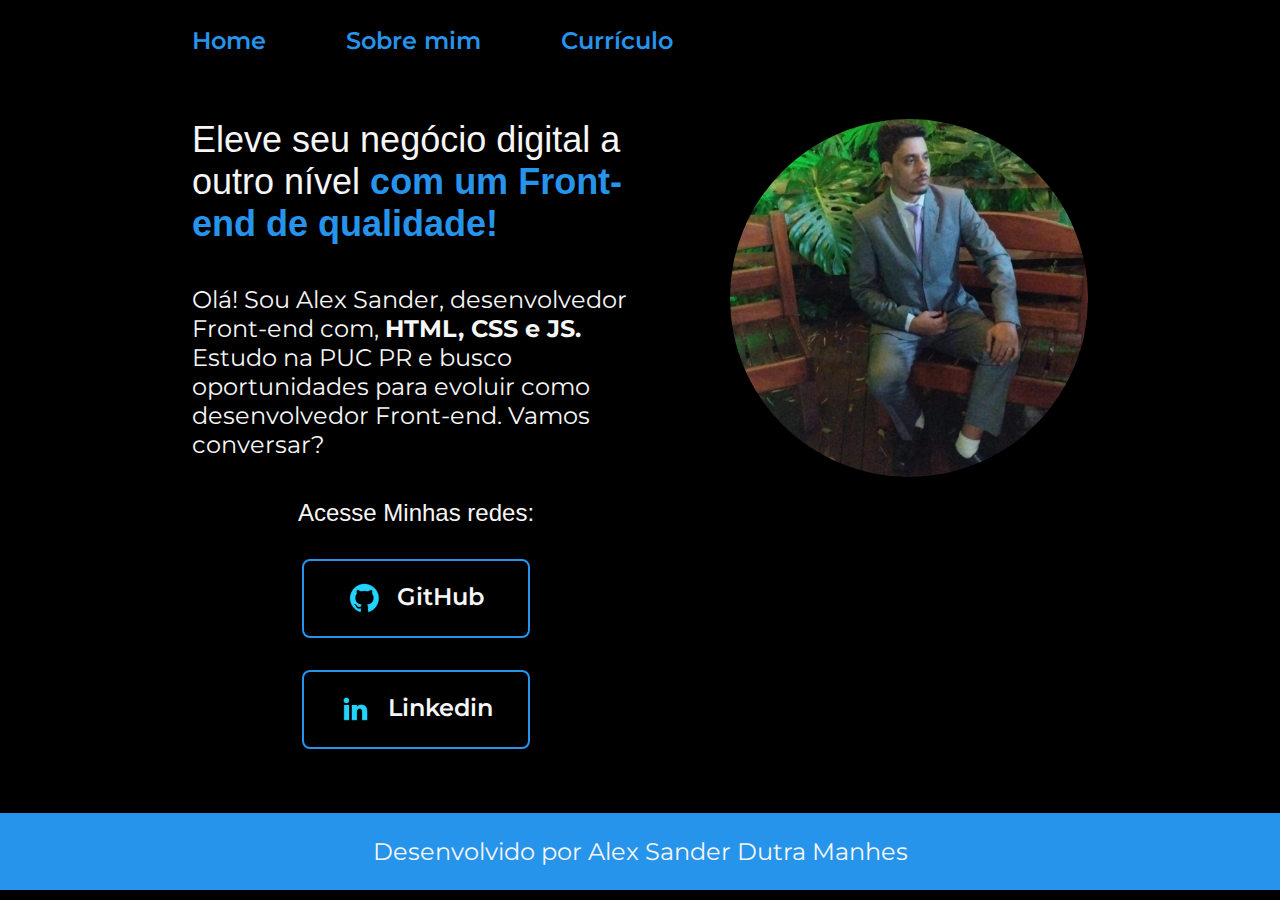
<file: index.html>
<!DOCTYPE html>
<html lang="pt-br">
<head>
    <meta charset="UTF-8">
    <meta http-equiv="X-UA-Compatible" content="IE=edge">
    <meta name="viewport" content="width=device-width, initial-scale=1.0">
    <title>Portifolio</title>
    <link rel="stylesheet" href="./style/style.css">
</head>
<body>
  <header class="cabecalho">
    <nav class="cabecalho__menu">
      <a class="cabecalho__menu__link"
      href="index.html"
      >Home</a>
      <a class="cabecalho__menu__link"
      href="about.html"
      >Sobre mim</a>
      <a class="cabecalho__menu__link"
      href="curriculo.html"
      >Currículo</a>
    </nav>
  </header>
  <main class="apresentacao">
    <section class="apresentacao__conteudo">
      <h1 class="apresentacao__conteudo__titulo">Eleve seu negócio digital a outro nível 
      <strong class="titulo-destaque">com um Front-end de qualidade!</strong></h1>
      <p class="apresentacao__conteudo__texto">Olá! Sou Alex Sander, desenvolvedor Front-end com, 
        <strong>HTML, CSS e JS.</strong> Estudo na PUC PR e busco oportunidades para
       evoluir como desenvolvedor Front-end. Vamos conversar?</p>   
      <div class="apresentacao__links">
        <h2 class="apresentacao__links_subtitulo">Acesse Minhas redes: </h2>
        <a href="https://github.com/AlexManhes" class="apresentacao__links__btn">
          <img src="./assets/github.png" alt="Imagem do GitHub">
          GitHub</a>
        <a href="https://www.linkedin.com/in/alex-manhes/" class="apresentacao__links__btn">
          <img src="./assets/linkedin.png" alt="Imagem Do Linkedin">
          Linkedin
        </a>
        </div>
    </section>
    <img class="apresentacao__imagem" src="./assets/FotoAlex.jpg" alt="foto de Alex Manhes de maneira artistica">
  </main>

  <footer class="rodape">
    <p>Desenvolvido por Alex Sander Dutra Manhes</p>
  </footer>
</body>
</html>
</file>
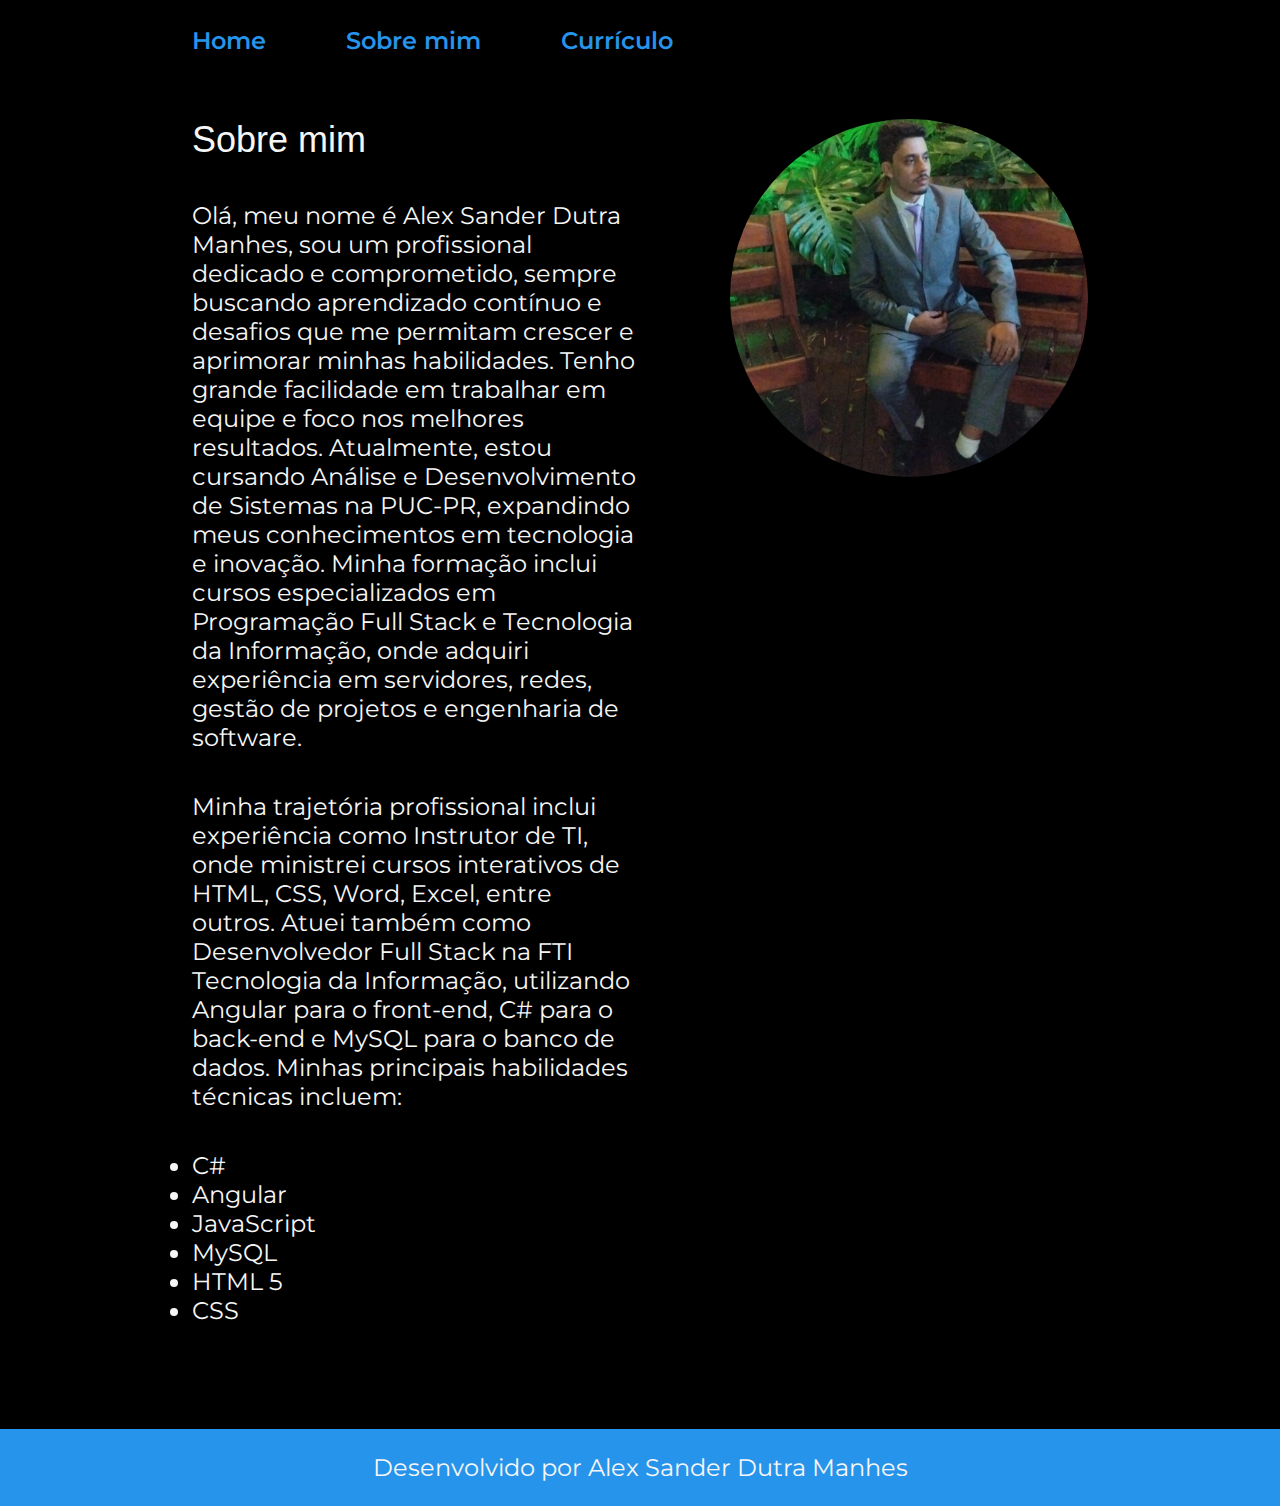
<file: about.html>
<!DOCTYPE html>
<html lang="pt-br">
<head>
    <meta charset="UTF-8">
    <meta http-equiv="X-UA-Compatible" content="IE=edge">
    <meta name="viewport" content="width=device-width, initial-scale=1.0">
    <title>Sobre mim</title>
    <link rel="stylesheet" href="./style/style.css">
</head>
<body>
    <header class="cabecalho">
        <nav class="cabecalho__menu">
          <a class="cabecalho__menu__link"
          href="index.html"
          >Home</a>
          <a class="cabecalho__menu__link"
          href="about.html"
          >Sobre mim</a>
          <a class="cabecalho__menu__link"
          href="curriculo.html"
          >Currículo</a>
        </nav>
    </header>
    <main class="apresentacao">
        <section class="apresentacao__conteudo">
            <h1 class="apresentacao__conteudo__titulo">Sobre mim</h1>
            <p class="apresentacao__conteudo__texto">Olá, meu nome é Alex Sander Dutra Manhes, sou um profissional dedicado e comprometido, sempre buscando aprendizado contínuo e desafios que me permitam crescer e aprimorar minhas habilidades. Tenho grande facilidade em trabalhar em equipe e foco nos melhores resultados.
                Atualmente, estou cursando Análise e Desenvolvimento de Sistemas na PUC-PR, expandindo meus conhecimentos em tecnologia e inovação. Minha formação inclui cursos especializados em Programação Full Stack e Tecnologia da Informação, onde adquiri experiência em servidores, redes, gestão de projetos e engenharia de software.
            </p>
            <p class="apresentacao__conteudo__texto">Minha trajetória profissional inclui experiência como Instrutor de TI, onde ministrei cursos interativos de HTML, CSS, Word, Excel, entre outros. Atuei também como Desenvolvedor Full Stack na FTI Tecnologia da Informação, utilizando Angular para o front-end, C# para o back-end e MySQL para o banco de dados.
                Minhas principais habilidades técnicas incluem:
                <ul class="apresentacao__conteudo__texto">
                    <li>C#</li>
                    <li>Angular</li>
                    <li>JavaScript</li>
                    <li>MySQL</li>
                    <li>HTML 5</li>
                    <li>CSS</li>
                </ul>
            </p>
        </section>
        <img class="apresentacao__imagem" src="./assets/FotoAlex.jpg" alt="foto de Alex Manhes de maneira artistica">
    </main>
    <footer class="rodape">
        <p>Desenvolvido por Alex Sander Dutra Manhes</p>
    </footer>
</body>
</html>
</file>
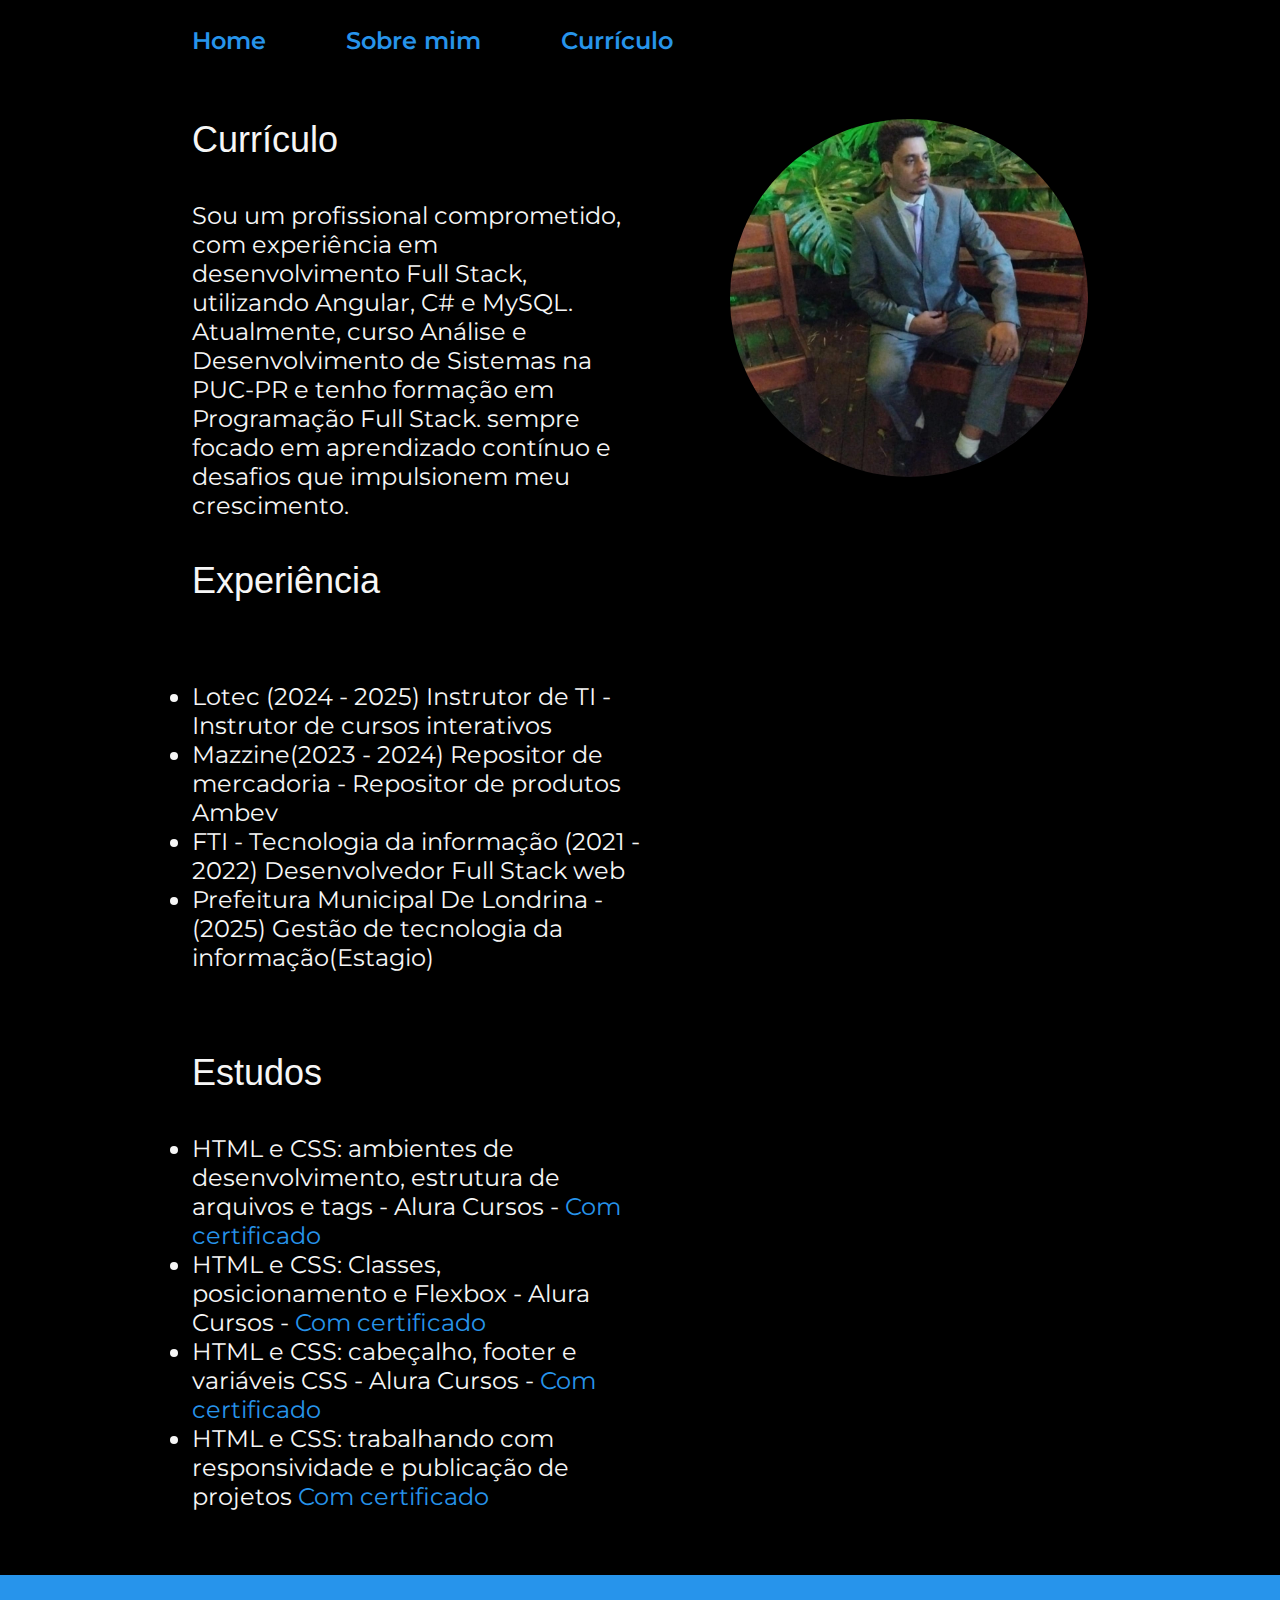
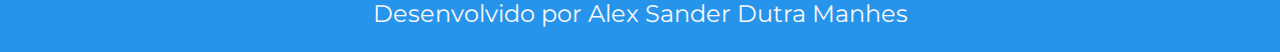
<file: curriculo.html>
<!DOCTYPE html>
<html lang="pt-br">
    <head>
        <meta charset="UTF-8">
        <meta http-equiv="X-UA-Compatible" content="IE=edge">
        <meta name="viewport" content="width=device-width, initial-scale=1.0">
        <title>Currículo</title>
        <link rel="stylesheet" href="./style/style.css">
    </head>
    <body>
        <header class="cabecalho">
            <nav class="cabecalho__menu">
              <a class="cabecalho__menu__link"
              href="index.html"
              >Home</a>
              <a class="cabecalho__menu__link"
              href="about.html"
              >Sobre mim</a>
              <a class="cabecalho__menu__link"
              href="curriculo.html"
              >Currículo</a>
            </nav>
        </header>
        <main class="apresentacao">
            <section class=" apresentacao__conteudo">
                <h1 class="apresentacao__conteudo__titulo">Currículo</h1>
                <p class="apresentacao__conteudo__texto">
                    Sou um profissional comprometido, com experiência em desenvolvimento Full Stack, utilizando Angular, C# e MySQL.
                    Atualmente, curso Análise e Desenvolvimento de Sistemas na PUC-PR e tenho formação em Programação Full Stack.
                    sempre focado em aprendizado contínuo e desafios que impulsionem meu crescimento.
                </p>
                <h2 class="apresentacao__conteudo__titulo">Experiência</h2>
                <p class="apresentacao__conteudo__texto">
                    <ul class="apresentacao__conteudo__texto">
                     <li>Lotec (2024 - 2025) Instrutor de TI - Instrutor de cursos interativos</li>
                     <li>Mazzine(2023 - 2024) Repositor de mercadoria - Repositor de produtos Ambev</li>
                     <li>FTI - Tecnologia da informação (2021 - 2022) Desenvolvedor  Full Stack web</li>
                     <li>Prefeitura Municipal De Londrina - (2025) Gestão de tecnologia da informação(Estagio)</li>
                    </ul>
                </p>
                <h2 class="apresentacao__conteudo__titulo">Estudos</h2>
                <div class="apresentacao__conteudo__texto">
                    <ul>
                        <li>HTML e CSS: ambientes de desenvolvimento, estrutura de arquivos e tags - Alura Cursos - 
                            <a href="https://cursos.alura.com.br/user/alexsandermanhes/course/html-css-ambiente-arquivos-tags/certificate">Com certificado</a>
                        </li>
                        <li>
                            HTML e CSS: Classes, posicionamento e Flexbox - Alura Cursos -
                            <a href="https://cursos.alura.com.br/user/alexsandermanhes/course/html-css-classes-posicionamento-flexbox/certificate">Com certificado</a>
                        </li>
                        <li>
                            HTML e CSS: cabeçalho, footer e variáveis CSS - Alura Cursos -
                            <a href="https://cursos.alura.com.br/user/alexsandermanhes/course/html-css-cabecalho-footer-variaveis-css/certificate">Com certificado</a>
                        </li>
                        <li>
                            HTML e CSS: trabalhando com responsividade e publicação de projetos
                            <a href="https://cursos.alura.com.br/user/alexsandermanhes/course/html-css-responsividade-publicacao-projetos/certificate">Com certificado</a>
                        </li>
                    </ul>
                </div>
            </section>
            <img class="apresentacao__imagem" src="./assets/FotoAlex.jpg" alt="foto de Alex Manhes de maneira artistica">
        </main>
        <footer class="rodape">
            <p>Desenvolvido por Alex Sander Dutra Manhes</p>
        </footer>
    </body>
</html>
</file>
<file: style/style.css>
@import url('https://fonts.googleapis.com/css2?family=Krona+One&family=Montserrat:ital,wght@0,100..900;1,100..900&display=swap');
:root{
 --cor-primaria:#000000;
 --cor-secundaria: #f6f6f6;
 --cor-terciaria: #2794EB;
 --cor-hover: #272727;

 --fonte-primaria:'Krina One', sans-serif;
 --fonte-secundaria: "Montserrat", sans-serif;

}
*{
    margin: 0;
    padding: 0;
}
.cabecalho{
    padding: 2% 0% 0% 15%;
}
.cabecalho__menu{
    display: flex;
    gap: 80px;
}
.cabecalho__menu__link{
    font-family: var(--fonte-secundaria);
    font-size: 1.5rem;
    font-weight: 600;
    color: var(--cor-terciaria);
    text-decoration: none;
    
    
}
body{
    box-sizing: border-box;
    background-color: var(--cor-primaria);
    color: var(--cor-secundaria);
}

.apresentacao{
    padding: 5% 15%;
    display: flex;
    align-items: flex-start;
    gap: 70px;
    justify-content: space-between;
}
.apresentacao__conteudo{
    width: 50%;
    display: flex;
    flex-direction: column;
    gap: 40px;
}
.apresentacao__conteudo__titulo{
    font-size: 2.25rem;
    font-family:var(--fonte-primaria);
    font-weight: 400;
    
}
.apresentacao__conteudo__texto a{
    text-decoration: none;
    color: var(--cor-terciaria);
}
.titulo-destaque{
    color: var(--cor-terciaria);
}
.apresentacao__conteudo__texto{
    font-size: 1.5rem;
    font-family: var(--fonte-secundaria);
}
.apresentacao__links{
    display: flex;
    flex-direction: column;
    align-items: center;
    justify-content: space-between;
    gap: 32px;
}
.apresentacao__links_subtitulo{
    font-family:var(--fonte-primaria);
    font-weight: 400;
    font-size: 1.5rem;    
}
.apresentacao__links__btn{
    display: flex;
    justify-content: center;
    color: var(--cor-secundaria);
    width: 50%;
    border: 2px solid var(--cor-terciaria);
    text-align: center;
    border-radius: 8px;
    font-size: 1.5rem;
    padding: 21.5px 0;
    text-decoration: none;
    font-family: var(--fonte-secundaria);
    font-weight: 600;
    gap: 16px;
}
.apresentacao__links__btn:hover{
    cursor: pointer;
    background-color: var(--cor-hover); 
}
.apresentacao__imagem{
    width: 40%;
    height: auto;
    margin-top: 0%;
    border-radius: 100%;
}
.rodape{
    color: var(--cor-secundaria);
    background-color: var(--cor-terciaria);
    padding: 24px;
    text-align: center;
    font-family: 'Montserrat', sans-serif;
    font-size: 1.5rem;
    font-weight: 400;
}

@media(max-width: 1200px){
    .cabecalho{
        padding: 5px;
        justify-content: center;
    }
    .cabecalho__menu{
        gap: 40px;
        justify-content: center;
    }
    .apresentacao{
       flex-direction: column-reverse;
       padding: 5%;
    }
    .apresentacao__conteudo{
        width: auto;
    }

}
</file>
